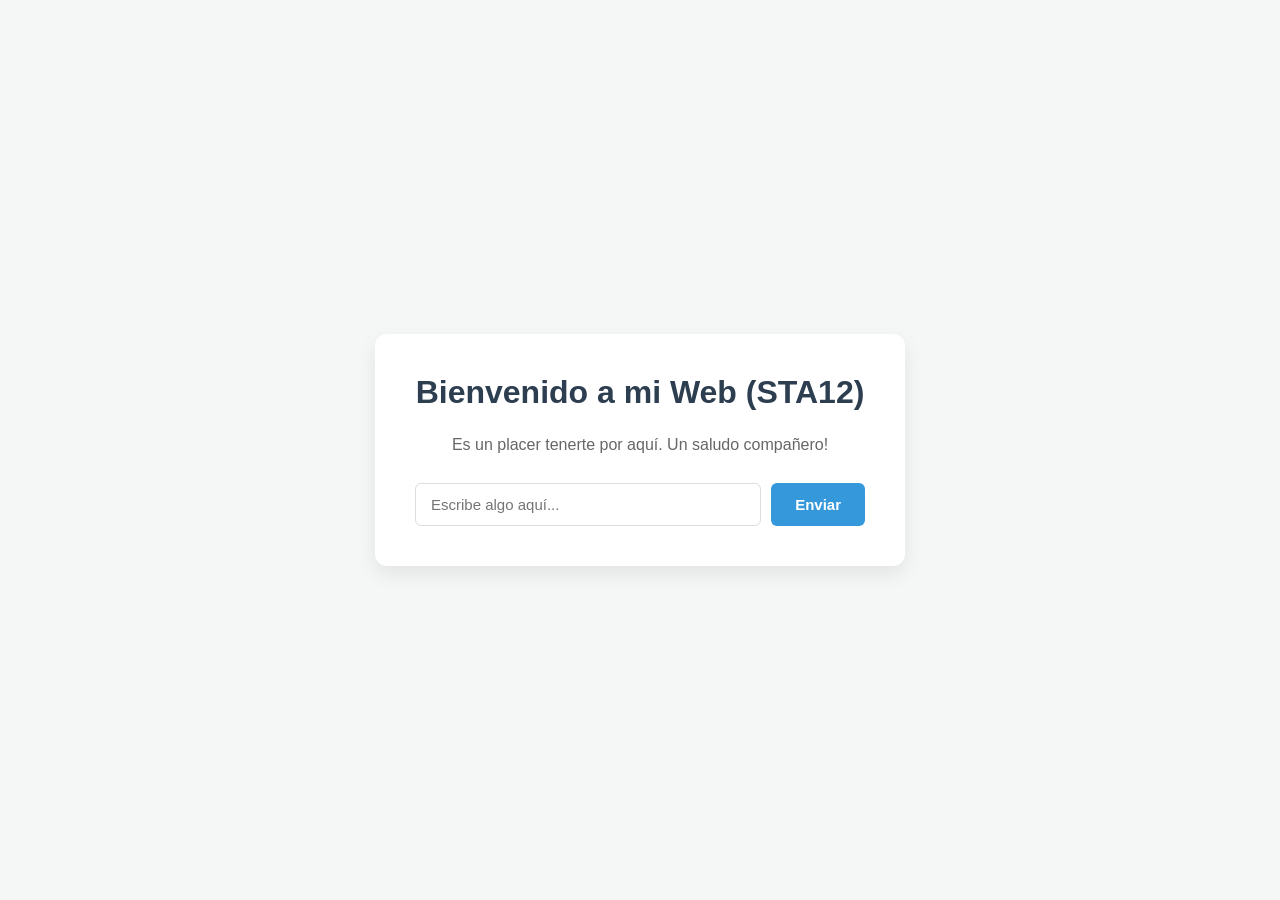
<file: index.html>
<!DOCTYPE html>
<html lang="es">
<head>
    <meta charset="UTF-8">
    <meta name="viewport" content="width=device-width, initial-scale=1.0">
    <title>Mi Web Simple</title>
    <link rel="stylesheet" href="style.css">
</head>
<body>
    <div class="container">
        <h1>Bienvenido a mi Web (STA12)</h1>
        <p>Es un placer tenerte por aquí. Un saludo compañero!</p>
        <div class="input-group">
            <input type="text" placeholder="Escribe algo aquí...">
            <button>Enviar</button>
        </div>
    </div>
</body>
</html>
</file>
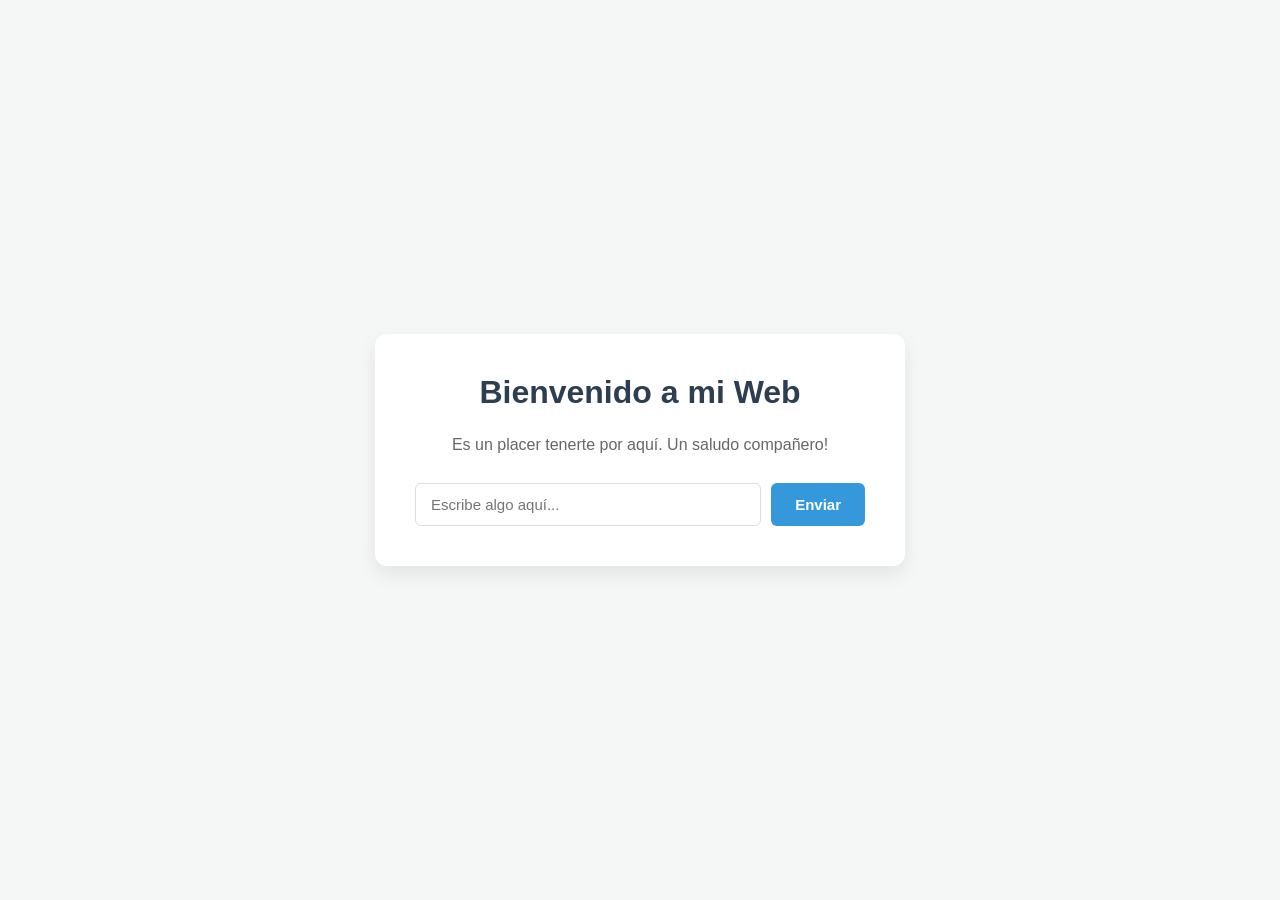
<file: web_simple/index.html>
<!DOCTYPE html>
<html lang="es">
<head>
    <meta charset="UTF-8">
    <meta name="viewport" content="width=device-width, initial-scale=1.0">
    <title>Mi Web Simple</title>
    <link rel="stylesheet" href="style.css">
</head>
<body>
    <div class="container">
        <h1>Bienvenido a mi Web</h1>
        <p>Es un placer tenerte por aquí. Un saludo compañero!</p>
        <div class="input-group">
            <input type="text" placeholder="Escribe algo aquí...">
            <button>Enviar</button>
        </div>
    </div>
</body>
</html>
</file>
<file: style.css>
body {
    font-family: 'Segoe UI', Tahoma, Geneva, Verdana, sans-serif;
    background-color: #f4f7f6;
    color: #333;
    display: flex;
    justify-content: center;
    align-items: center;
    height: 100vh;
    margin: 0;
}

.container {
    background-color: #ffffff;
    padding: 40px;
    border-radius: 12px;
    box-shadow: 0 8px 20px rgba(0,0,0,0.08);
    text-align: center;
    max-width: 450px;
    width: 90%;
}

h1 {
    color: #2c3e50;
    margin-top: 0;
}

p {
    line-height: 1.6;
    color: #666;
    margin-bottom: 25px;
}

.input-group {
    display: flex;
    gap: 10px;
    justify-content: center;
}

input {
    padding: 12px 15px;
    border: 1px solid #ddd;
    border-radius: 6px;
    flex-grow: 1;
    font-size: 15px;
    outline: none;
    transition: border-color 0.3s;
}

input:focus {
    border-color: #3498db;
}

button {
    padding: 12px 24px;
    background-color: #3498db;
    color: white;
    border: none;
    border-radius: 6px;
    cursor: pointer;
    font-size: 15px;
    font-weight: bold;
    transition: background-color 0.3s ease;
}

button:hover {
    background-color: #2980b9;
}
</file>
<file: web_simple/style.css>
body {
    font-family: 'Segoe UI', Tahoma, Geneva, Verdana, sans-serif;
    background-color: #f4f7f6;
    color: #333;
    display: flex;
    justify-content: center;
    align-items: center;
    height: 100vh;
    margin: 0;
}

.container {
    background-color: #ffffff;
    padding: 40px;
    border-radius: 12px;
    box-shadow: 0 8px 20px rgba(0,0,0,0.08);
    text-align: center;
    max-width: 450px;
    width: 90%;
}

h1 {
    color: #2c3e50;
    margin-top: 0;
}

p {
    line-height: 1.6;
    color: #666;
    margin-bottom: 25px;
}

.input-group {
    display: flex;
    gap: 10px;
    justify-content: center;
}

input {
    padding: 12px 15px;
    border: 1px solid #ddd;
    border-radius: 6px;
    flex-grow: 1;
    font-size: 15px;
    outline: none;
    transition: border-color 0.3s;
}

input:focus {
    border-color: #3498db;
}

button {
    padding: 12px 24px;
    background-color: #3498db;
    color: white;
    border: none;
    border-radius: 6px;
    cursor: pointer;
    font-size: 15px;
    font-weight: bold;
    transition: background-color 0.3s ease;
}

button:hover {
    background-color: #2980b9;
}
</file>
